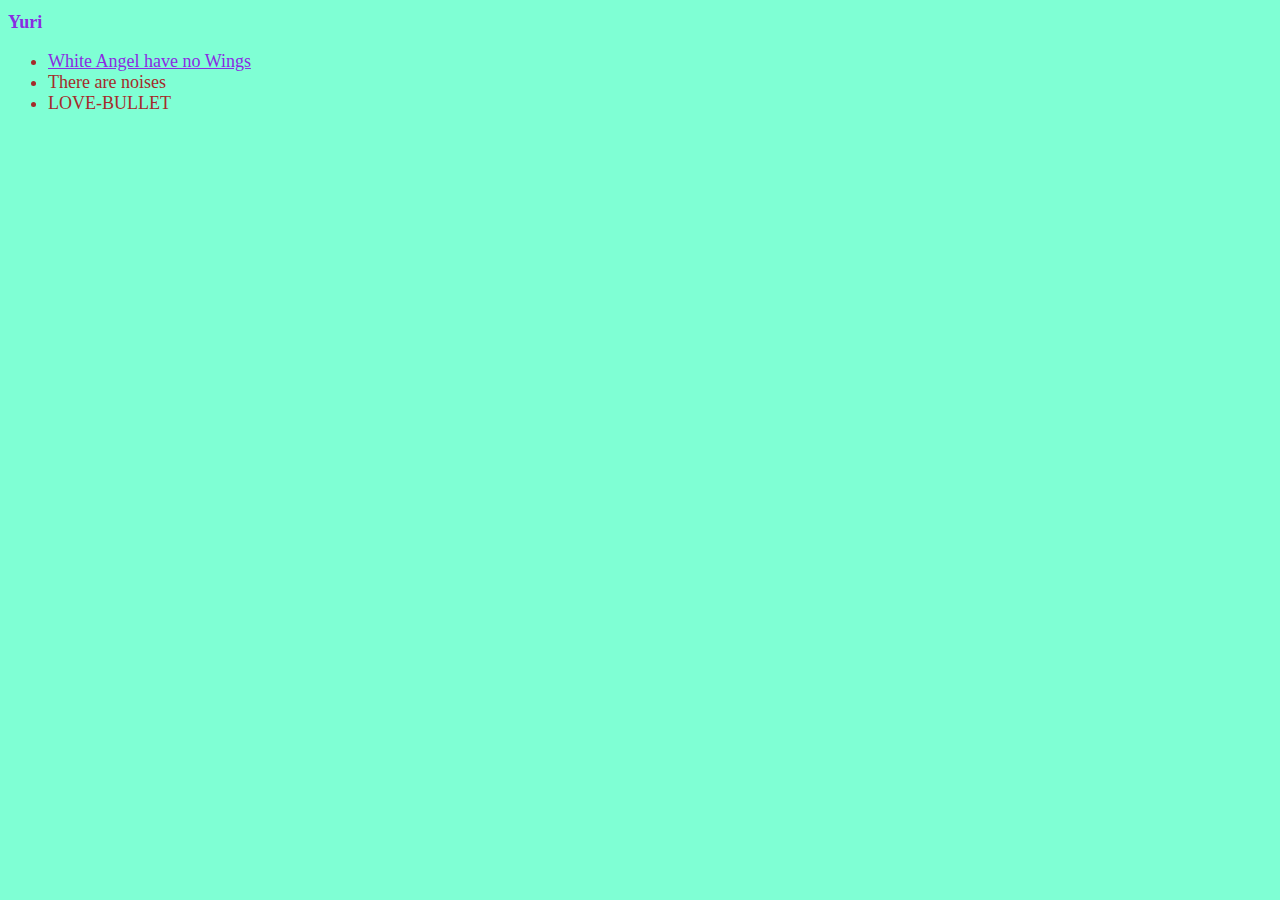
<file: manga.html>
<!DOCTYPE html>
<head>
    <title>Manga Recs</title>
    <link rel="stylesheet" href="styles.css">
</head>
<body>
    <div>
        <h1>Yuri</h1>
        <ul class="yuri">
            <li><a href="whiteangel.html">White Angel have no Wings</a></li>  
            <li>There are noises</li>
            <li>LOVE-BULLET</li>
        </ul>
    </div>    
</body>
</file>
<file: styles.css>
* {
    background-color: aquamarine;
    color: blueviolet;
    font-size: 18px;
}
.media li {
    color: blue;
}
.yuri li {
    color: brown;
}
</file>
